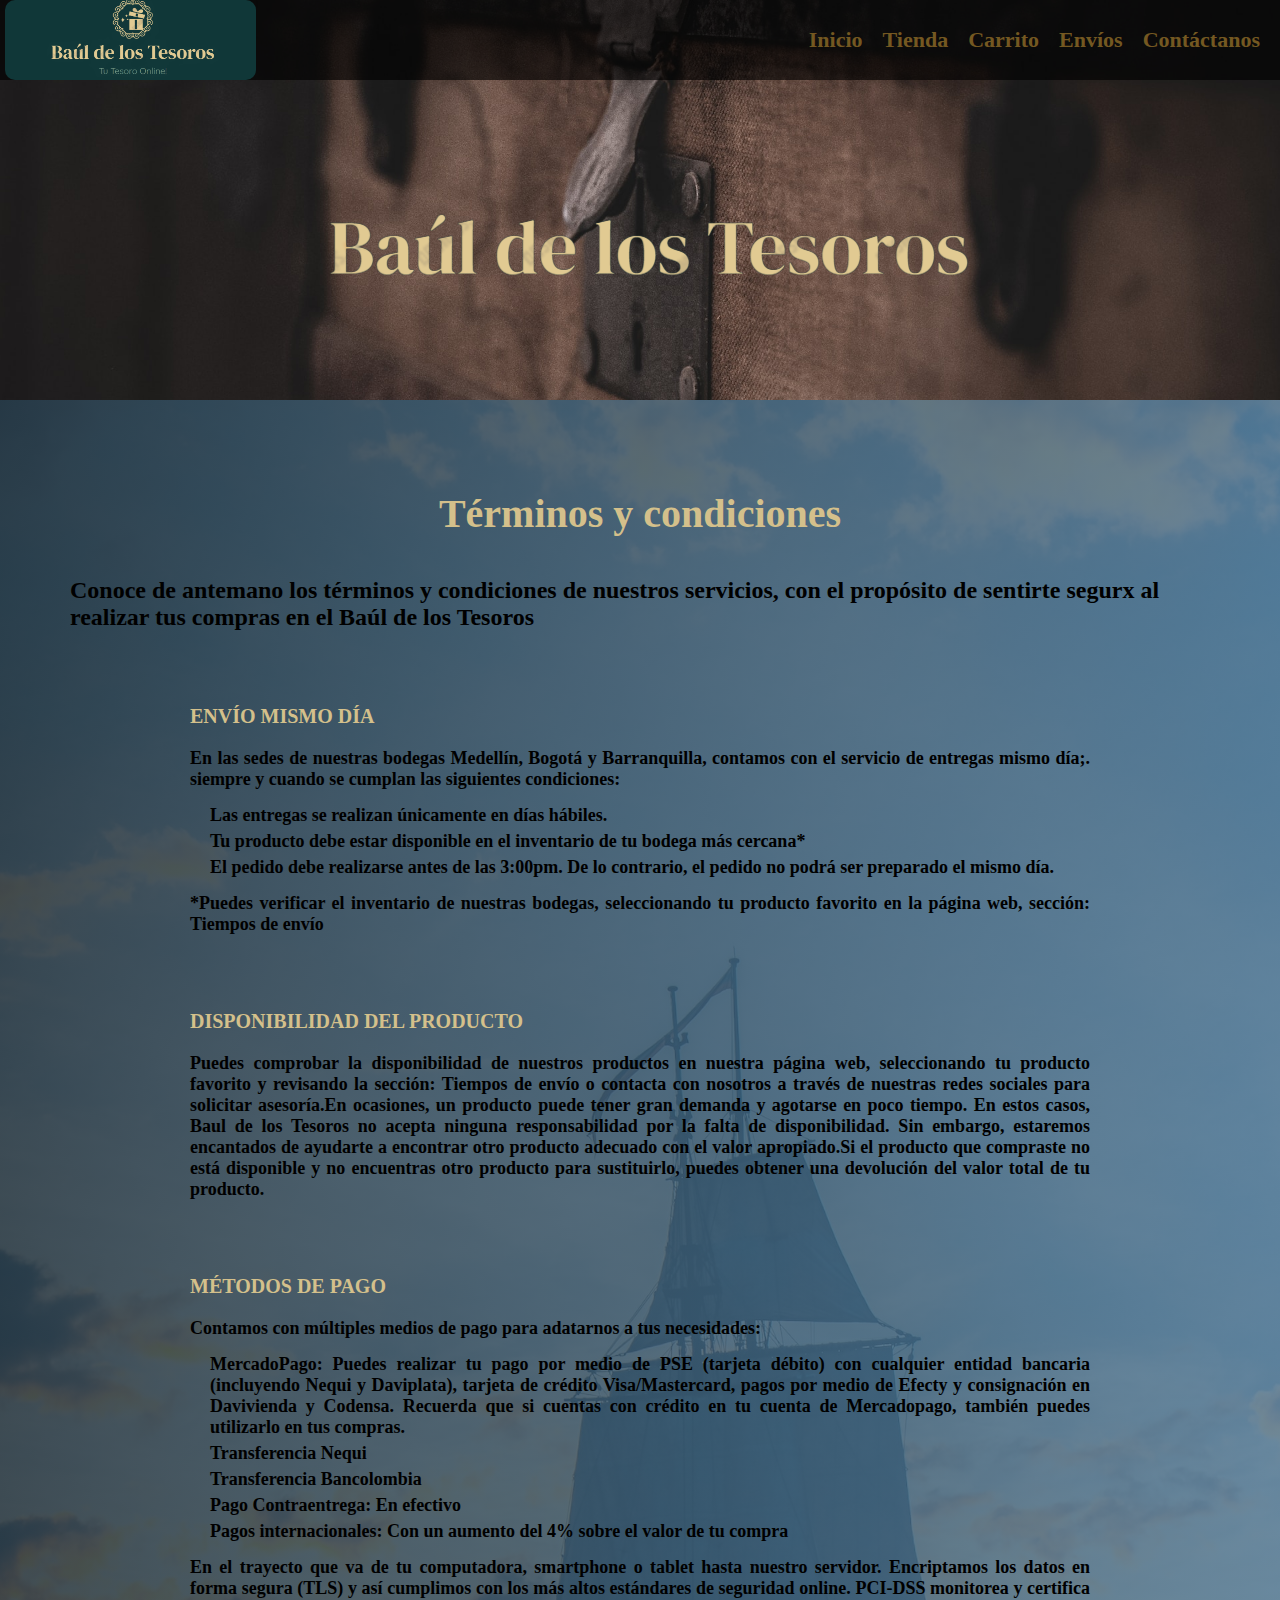
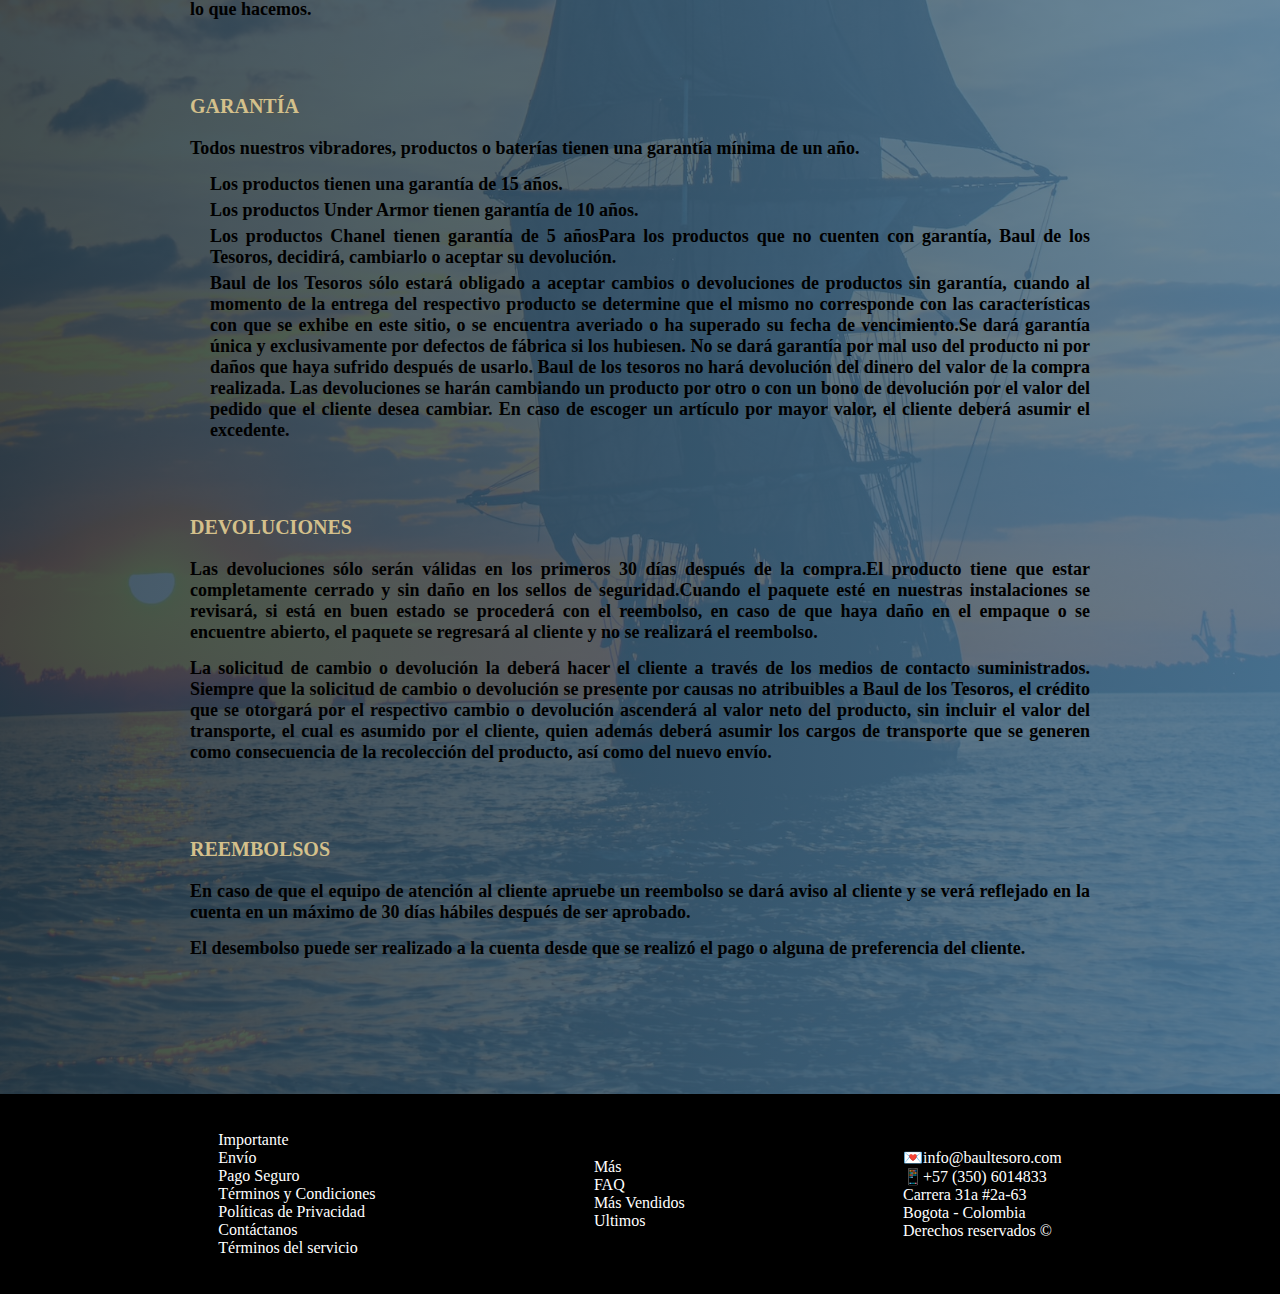
<file: pages/envios.html>
<!DOCTYPE html>
<html lang="en">
  <head>
    <meta charset="UTF-8"/>
    <meta name="viewport" content="width=device-width, initial-scale=1.0"/>
    <meta name="keywords" content="Envios, paquete, entregas, todo el pais, envios rapidos, paquetes seguros">
    <meta name="description" content="Evios a todo el pais, recibe tu pedido rapido y seguro">
    <meta name="author" content="Carlos Reina">
    <meta name="copyright" content="Baul de los Tesoros">
    <meta property="og:title" content=Baul de los Tesoros>
    <meta property="og:site_name" content=Baul de los Tesoros>
    <meta property="og:url" content=bauldelostesoros.com>
    <meta property="og:description" content=el baul de los tesoros es una tienda online diseñada en html y css con el fin de brindar la mejor experiencia a los usuarios con respecto a compra de los mejores productos del mercado.>
    <meta property="og:type" content=website>
    <meta property="og:image" content="">
    <link rel="shortcut icon" href="../assests/img/logosolo-removebg-preview.png" type="image/x-icon">
    <title>Envios | Baul de los Tesoros</title>
    <link rel="stylesheet" href="../css/style.css"/>
  </head>
  <body>
    <header>
      <section class="header-fondo">
        <nav class="navbar">
          <figure class="logo-navbar"><a href="../index.html"></a></figure>
          <ul class="list-navbar">
            <li><a href="../index.html">Inicio</a></li>
            <li><a href="./tienda.html">Tienda</a></li>
            <li><a href="./carrito.html">Carrito</a></li>
            <li><a href="#">Envíos</a></li>
            <li><a href="./contactanos.html">Contáctanos</a></li>
          </ul>
        </nav>
        <figure class="logo-header"><img src="../assests/img/logoenletras-removebg-preview.png" alt="logo"></figure>
      </section>
    </header>

    <main class="fondo-envios">

      <section class="envios-presentation">
        
        <div class="presentation-container">
          <h2>Términos y condiciones</h2>
          <h6>
            Conoce de antemano los términos y condiciones de nuestros servicios,
            con el propósito de sentirte segurx al realizar tus compras en el
            Baúl de los Tesoros
          </h6>
        </div>

        <section class="content-container">
          <div class="parrafo-container">
            <h2 class="parrafo-titulo">ENVÍO MISMO DÍA</h2>
            <p>
              En las sedes de nuestras bodegas Medellín, Bogotá y Barranquilla,
              contamos con el servicio de entregas mismo día;. siempre y cuando
              se cumplan las siguientes condiciones:
            </p>
            <ul>
              <li>Las entregas se realizan únicamente en días hábiles.</li>
              <li>
                Tu producto debe estar disponible en el inventario de tu bodega
                más cercana*
              </li>
              <li>
                El pedido debe realizarse antes de las 3:00pm. De lo contrario,
                el pedido no podrá ser preparado el mismo día.
              </li>
            </ul>
            <p>
              *Puedes verificar el inventario de nuestras bodegas, seleccionando
              tu producto favorito en la página web, sección: Tiempos de envío
            </p>
          </div>
          <div class="parrafo-container">
            <h2 class="parrafo-titulo">DISPONIBILIDAD DEL PRODUCTO</h2>
            <p>
              Puedes comprobar la disponibilidad de nuestros productos en
              nuestra página web, seleccionando tu producto favorito y revisando
              la sección: Tiempos de envío o contacta con nosotros a través de
              nuestras redes sociales para solicitar asesoría.En ocasiones, un
              producto puede tener gran demanda y agotarse en poco tiempo. En
              estos casos, Baul de los Tesoros no acepta ninguna responsabilidad
              por la falta de disponibilidad. Sin embargo, estaremos encantados
              de ayudarte a encontrar otro producto adecuado con el valor
              apropiado.Si el producto que compraste no está disponible y no
              encuentras otro producto para sustituirlo, puedes obtener una
              devolución del valor total de tu producto.
            </p>
          </div>
          <div class="parrafo-container">
            <div> 
              <h2 class="parrafo-titulo">MÉTODOS DE PAGO</h2>
              <p>
                Contamos con múltiples medios de pago para adatarnos a tus
                necesidades:
              </p>
            </div>
            <ul>
              <li>
                MercadoPago: Puedes realizar tu pago por medio de PSE (tarjeta
                débito) con cualquier entidad bancaria (incluyendo Nequi y
                Daviplata), tarjeta de crédito Visa/Mastercard, pagos por medio
                de Efecty y consignación en Davivienda y Codensa. Recuerda que
                si cuentas con crédito en tu cuenta de Mercadopago, también
                puedes utilizarlo en tus compras.
              </li>
              <li>Transferencia Nequi</li>
              <li>Transferencia Bancolombia</li>
              <li>Pago Contraentrega: En efectivo</li>
              <li>
                Pagos internacionales: Con un aumento del 4% sobre el valor de
                tu compra
              </li>
            </ul>
            <p>
              En el trayecto que va de tu computadora, smartphone o tablet hasta
              nuestro servidor. Encriptamos los datos en forma segura (TLS) y
              así cumplimos con los más altos estándares de seguridad online.
              PCI-DSS monitorea y certifica lo que hacemos.
            </p>
          </div>
          <div class="parrafo-container">
            <h2 class="parrafo-titulo">GARANTÍA</h2>
            <p>
              Todos nuestros vibradores, productos o baterías tienen una
              garantía mínima de un año.
            </p>
            <ul>
              <li>Los productos tienen una garantía de 15 años.</li>
              <li>Los productos Under Armor tienen garantía de 10 años.</li>
              <li>
                Los productos Chanel tienen garantía de 5 añosPara los productos
                que no cuenten con garantía, Baul de los Tesoros, decidirá,
                cambiarlo o aceptar su devolución.
              </li>
              <p>
                Baul de los Tesoros sólo estará obligado a aceptar cambios o
                devoluciones de productos sin garantía, cuando al momento de la
                entrega del respectivo producto se determine que el mismo no
                corresponde con las características con que se exhibe en este
                sitio, o se encuentra averiado o ha superado su fecha de
                vencimiento.Se dará garantía única y exclusivamente por defectos
                de fábrica si los hubiesen. No se dará garantía por mal uso del
                producto ni por daños que haya sufrido después de usarlo. Baul
                de los tesoros no hará devolución del dinero del valor de la
                compra realizada. Las devoluciones se harán cambiando un
                producto por otro o con un bono de devolución por el valor del
                pedido que el cliente desea cambiar. En caso de escoger un
                artículo por mayor valor, el cliente deberá asumir el excedente.
              </p>
            </ul>
          </div>
          <div class="parrafo-container">
            <h2 class="parrafo-titulo">DEVOLUCIONES</h2>
            <p>
              Las devoluciones sólo serán válidas en los primeros 30 días
              después de la compra.El producto tiene que estar completamente
              cerrado y sin daño en los sellos de seguridad.Cuando el paquete
              esté en nuestras instalaciones se revisará, si está en buen estado
              se procederá con el reembolso, en caso de que haya daño en el
              empaque o se encuentre abierto, el paquete se regresará al cliente
              y no se realizará el reembolso.
            </p>
            <p>
              La solicitud de cambio o devolución la deberá hacer el cliente a
              través de los medios de contacto suministrados. Siempre que la
              solicitud de cambio o devolución se presente por causas no
              atribuibles a Baul de los Tesoros, el crédito que se otorgará por
              el respectivo cambio o devolución ascenderá al valor neto del
              producto, sin incluir el valor del transporte, el cual es asumido
              por el cliente, quien además deberá asumir los cargos de
              transporte que se generen como consecuencia de la recolección del
              producto, así como del nuevo envío.
            </p>
          </div>
          <div class="parrafo-container">
            <h2 class="parrafo-titulo">REEMBOLSOS</h2>
            <p>
              En caso de que el equipo de atención al cliente apruebe un
              reembolso se dará aviso al cliente y se verá reflejado en la
              cuenta en un máximo de 30 días hábiles después de ser aprobado.
            </p>
            <p>
              El desembolso puede ser realizado a la cuenta desde que se realizó
              el pago o alguna de preferencia del cliente.
            </p>
          </div>
        </section>
      </section>
    </main>
    
    
    <footer class="footer">

      <div class="footer-one">

          <nav class="footer-one-nav">
            <ul>
              <li><a href="#">Importante</a></li>
              <li><a href="#">Envío</a></li>
              <li><a href="#">Pago Seguro</a></li>
              <li><a href="#">Términos y Condiciones</a></li>
              <li><a href="#">Políticas de Privacidad</a></li>
              <li><a href="./contactanos.html">Contáctanos</a></li>
              <li><a href="./envios.html">Términos del servicio</a></li>
            </ul>
          </nav>
          <div class="footer-icons">
            <a href="./notfound.html" class="fa-brands fa-facebook"></a>
            <a href="./notfound.html" class="fa-brands fa-instagram"></a>
          </div>

       
      </div>

        <div class="footer-two">
          <nav>
            <ul>
              <li><a href="./tienda.html">Más</a></li>
              <li><a href="#">FAQ</a></li>
              <li><a href="./tienda.html">Más Vendidos</a></li>
              <li><a href="./tienda.html">Ultimos</a></li>
            </ul>
          </nav>
        </div>

  
        <div class="footer-three">
          <p>💌info@baultesoro.com</p>
          <p>📱+57 (350) 6014833</p>
          <p>Carrera 31a #2a-63</p>
          <p>Bogota - Colombia</p>
          <p>Derechos reservados &copy; </p>
        </div>

      </div>

    </footer>
    <script src="https://kit.fontawesome.com/e129c8324a.js" crossorigin="anonymo#
  </body>
</html>
</file>
<file: css/style.css>
@import url("https://fonts.googleapis.com/css2?family=Lato:wght@300&family=Raleway:wght@300;400;600;700&display=swap");
* {
  padding: 0;
  margin: 0;
  box-sizing: border-box;
  /* border: red 2px solid; */ }

.body {
  font-family: "Times New Roman", Times, serif;
  background-color: #2f3a4c; }

header .header-fondo {
  display: flex;
  flex-direction: column;
  background-image: url(../assests/img/baul.jpg);
  width: 100%;
  height: 400px;
  background-size: cover;
  background-position: center;
  gap: 30%; }
  header .header-fondo .navbar {
    display: flex;
    padding: 0;
    margin: 0;
    box-sizing: border-box;
    background: rgba(0, 0, 0, 0.63);
    color: #745821;
    height: 5rem;
    justify-content: space-between; }
    header .header-fondo .navbar .logo-navbar {
      background-image: url(../assests/img/logo.png);
      background-size: cover;
      background-position: center;
      border-radius: 10px;
      width: 251px;
      height: 100%;
      margin-left: .3125rem; }
      header .header-fondo .navbar .logo-navbar a {
        width: 251px;
        height: 100%; }
    header .header-fondo .navbar .list-navbar {
      display: flex;
      justify-content: flex-end;
      text-decoration: none;
      gap: 20px;
      list-style-type: none;
      align-items: center;
      margin-right: 20px; }
      header .header-fondo .navbar .list-navbar a {
        padding: 0;
        margin: 0;
        box-sizing: border-box;
        text-decoration: none;
        font-size: 1.375rem;
        font-weight: 600;
        color: #745821; }

header .logo-header {
  align-self: center;
  justify-self: center; }

.footer {
  display: flex;
  width: 100%;
  height: 200px;
  background-color: black;
  justify-content: space-evenly;
  align-items: center; }
  .footer .footer-one {
    display: flex;
    flex-direction: column;
    justify-content: none;
    align-items: space-evenly;
    gap: none;
    flex-wrap: wrap; }
    .footer .footer-one .footer-one-nav ul li a {
      color: white;
      text-decoration: none; }
    .footer .footer-one .footer-icons {
      display: flex; }
  .footer .footer-two nav ul li a {
    color: white;
    text-decoration: none; }
  .footer .footer-three p {
    padding: 0;
    margin: 0;
    box-sizing: border-box;
    color: white;
    text-decoration: none; }

main .section-one {
  background-image: url(../assests/img/piratelego.jpg);
  background-size: cover;
  background-position: center;
  display: flex;
  width: 100%;
  height: 324px;
  justify-content: space-evenly;
  align-items: center;
  gap: 15px;
  margin-top: 40px;
  color: white; }
  main .section-one .section-one-logo {
    display: flex;
    flex-direction: row;
    justify-content: center;
    align-items: center;
    gap: none;
    height: 100%; }
  main .section-one .section-one-textos {
    width: 25%; }
    main .section-one .section-one-textos h1 {
      padding-bottom: 1.875rem; }

main .section-two {
  display: grid;
  width: 100%;
  grid-template-columns: repeat(3, 25%);
  grid-template-rows: repeat(2, 90%);
  grid-template-areas: "image-uno image-dos image-three" "a b c";
  margin-top: 1.875rem;
  gap: 1.25rem;
  justify-content: space-evenly; }
  main .section-two .image-uno, main .section-two .image-dos, main .section-two .image-three {
    grid-area: image-uno; }
    main .section-two .image-uno img, main .section-two .image-dos img, main .section-two .image-three img {
      width: 100%;
      height: 100%;
      object-fit: cover;
      box-shadow: 6px 6px 10px rgba(0, 0, 0, 0.603); }
    main .section-two .image-uno h2, main .section-two .image-dos h2, main .section-two .image-three h2 {
      color: white;
      padding: 0.5rem 0;
      text-align: center;
      margin: 20px 0; }
  main .section-two .image-dos {
    grid-area: image-dos; }
  main .section-two .image-three {
    grid-area: image-three; }
  main .section-two .section-two-cta {
    height: 8%;
    width: 35%;
    background: #6c63ff;
    padding: 1.25rem 2.1875rem;
    margin-top: 3rem;
    justify-self: center;
    border-radius: .3125rem;
    display: flex;
    justify-content: center;
    flex-wrap: nowrap; }
    main .section-two .section-two-cta a {
      text-decoration: none;
      color: white;
      justify-self: center;
      align-self: center;
      display: block; }
    main .section-two .section-two-cta:hover {
      background: #27246d; }

main .section-three {
  display: flex;
  width: 100%;
  height: 20.25rem;
  background-color: #1b0a1b;
  color: white;
  justify-content: space-evenly;
  align-items: center;
  gap: 15px;
  margin-top: 3.125rem; }
  main .section-three div img {
    width: 15.625rem;
    height: 15.625rem;
    border-radius: 50%;
    object-fit: cover;
    justify-content: center;
    align-content: center; }
  main .section-three .section-three-textos {
    width: 40%; }
    main .section-three .section-three-textos h2 {
      padding-bottom: 1.875rem; }
    main .section-three .section-three-textos p {
      padding-bottom: 1.875rem; }
    main .section-three .section-three-textos a {
      display: inline-block;
      background: #6c63ff;
      padding: .9375rem 1.875rem;
      margin-top: 1em;
      text-decoration: none;
      color: white; }
      main .section-three .section-three-textos a:hover {
        background: #27246d; }

main .section-four {
  display: flex;
  width: 100%;
  height: 20.3125rem;
  flex-direction: column;
  margin-top: 3.125rem;
  justify-content: center;
  align-items: center;
  gap: .625rem;
  padding: 20px 0; }
  main .section-four .section-four-boxes {
    display: flex;
    width: 100%;
    height: 100%;
    justify-content: space-evenly; }
    main .section-four .section-four-boxes .section-four-box {
      display: flex;
      width: 18%;
      flex-direction: column;
      background-color: #D9D9D9;
      justify-content: center;
      align-items: center;
      border-radius: .3125rem;
      box-shadow: 6px 6px 10px rgba(0, 0, 0, 0.603); }
      main .section-four .section-four-boxes .section-four-box img {
        margin-bottom: .9375rem; }
      main .section-four .section-four-boxes .section-four-box .section-four-textos {
        padding: 20px;
        text-align: center; }
    main .section-four .section-four-boxes .section-four-box-atencion img {
      margin-bottom: 0px;
      height: 70px; }
  main .section-four .section-four-cta a {
    display: inline-block;
    width: 100%;
    background: #6c63ff;
    padding: .9375rem 1.875rem;
    margin-top: 2rem;
    justify-self: center;
    text-decoration: none;
    color: white; }
    main .section-four .section-four-cta a:hover {
      background: #27246d; }

main .section-five {
  width: 100%;
  height: 400px;
  display: flex;
  flex-direction: column;
  margin-top: 50px;
  margin-bottom: 150px;
  padding-top: 50px;
  justify-content: center;
  align-items: center;
  gap: 50px; }
  main .section-five .section-five-boxes {
    display: flex;
    width: 100%;
    padding: 20px 20px;
    justify-content: space-evenly; }
    main .section-five .section-five-boxes div {
      width: 100%;
      height: 100%;
      text-align: center; }
      main .section-five .section-five-boxes div .section-five-images {
        width: 80%;
        box-shadow: 6px 6px 10px rgba(0, 0, 0, 0.603); }
      main .section-five .section-five-boxes div h4 {
        text-align: center;
        padding-top: 20px; }
  main .section-five .section-five-cta {
    display: block; }
    main .section-five .section-five-cta a {
      width: 100%;
      background: #6c63ff;
      padding: .9375rem 1.875rem;
      text-decoration: none;
      color: white; }
    main .section-five .section-five-cta:hover {
      background: #27246d; }

.fondo-contactanos {
  background: linear-gradient(to right, #243949 0%, #517fa438 100%), url(../assests/img/baul-fondo-lux.jpg);
  background-size: cover;
  background-position: center;
  background-repeat: no-repeat;
  width: 100%; }
  .fondo-contactanos .form-container {
    padding: 4.375rem 2.5rem; }
    .fondo-contactanos .form-container .form {
      width: 50rem;
      background: #fff;
      margin: 0 auto;
      padding: 30px 20px 40px;
      text-align: center;
      border-radius: 8px;
      box-shadow: 6px 6px 10px rgba(0, 0, 0, 0.603); }
      .fondo-contactanos .form-container .form .form-tittle {
        padding: 20px 0; }
      .fondo-contactanos .form-container .form .form-paragraph {
        padding: 20px 0; }
      .fondo-contactanos .form-container .form .input {
        width: 100%;
        padding: 20px 5px;
        display: block;
        margin-bottom: 20px;
        border: 1px solid #b39b9b;
        outline: none; }
      .fondo-contactanos .form-container .form .form-message {
        max-width: 100%;
        max-width: 100%;
        min-height: 150px;
        max-height: 150px; }
      .fondo-contactanos .form-container .form .form-submit {
        display: block;
        width: 100%;
        font-size: 18px;
        background-image: linear-gradient(to right, #304352 100%, #d7d2cc 0%);
        padding: 15px 30px;
        border: none;
        color: #fff;
        font-weight: 700;
        cursor: pointer; }
        .fondo-contactanos .form-container .form .form-submit:hover {
          background-image: linear-gradient(to right, #243949 0%, #517fa4 100%); }

.fondo-envios {
  background: linear-gradient(to right, #243949da 0%, #517fa4d2 100%), url(../assests/img/pirateship.jpg);
  background-size: cover;
  background-position: center;
  height: 100%;
  padding: 50px 70px 100px 70px; }
  .fondo-envios .envios-presentation .presentation-container {
    display: flex;
    flex-direction: column;
    justify-content: center;
    align-items: center;
    gap: 2.5rem;
    height: 220px;
    margin-bottom: 15px; }
    .fondo-envios .envios-presentation .presentation-container h2 {
      font-size: 2.5rem;
      color: #D4C08B; }
    .fondo-envios .envios-presentation .presentation-container h6 {
      font-size: 1.5rem;
      color: black; }
  .fondo-envios .content-container {
    display: flex;
    flex-direction: column;
    gap: 20px;
    width: 100%;
    padding: 0 6.25rem;
    justify-content: center; }
    .fondo-envios .content-container .parrafo-container {
      padding: 20px;
      text-align: justify; }
      .fondo-envios .content-container .parrafo-container .parrafo-titulo {
        margin-bottom: 20px;
        font-size: 1.25rem;
        color: #D4C08B; }
      .fondo-envios .content-container .parrafo-container p {
        margin-bottom: 15px;
        font-size: 1.125rem;
        font-weight: 700; }
      .fondo-envios .content-container .parrafo-container ul {
        margin-bottom: 15px;
        padding-left: 20px; }
        .fondo-envios .content-container .parrafo-container ul li {
          margin-bottom: 5px;
          list-style: none;
          font-size: 1.125rem;
          font-weight: 700; }

.fondo-segundo .section-cart-container {
  display: grid;
  width: 100%;
  grid-template-columns: repeat(3, 25%);
  grid-template-rows: repeat(3, 25%);
  grid-template-areas: "one one two" "one one two" "tre tre tre";
  margin-top: 1.875rem;
  gap: 1.25rem;
  justify-content: center; }
  .fondo-segundo .section-cart-container .cart-container {
    display: flex;
    flex-direction: column;
    width: 100%;
    height: 300px;
    gap: 30px;
    padding: 40px;
    justify-content: center;
    align-items: center;
    background-color: #103738;
    box-shadow: 6px 6px 10px rgba(0, 0, 0, 0.603);
    grid-area: one; }
    .fondo-segundo .section-cart-container .cart-container:hover {
      background-color: black;
      box-shadow: 6px 6px 10px rgba(39, 36, 109, 0.603); }
    .fondo-segundo .section-cart-container .cart-container img {
      width: 80px;
      height: 60px; }
      .fondo-segundo .section-cart-container .cart-container img:hover {
        background-color: black; }
    .fondo-segundo .section-cart-container .cart-container h2 {
      font-size: 20px;
      color: #b39b9b; }
    .fondo-segundo .section-cart-container .cart-container p {
      font-size: 16px;
      color: #b39b9b; }
    .fondo-segundo .section-cart-container .cart-container a {
      height: 2.5rem;
      width: 25%;
      background: #6c63ff;
      padding: .9375rem 1.25rem;
      margin-top: 2rem;
      text-decoration: none;
      color: white;
      border-radius: .3125rem;
      text-align: center; }
      .fondo-segundo .section-cart-container .cart-container a:hover {
        background: #27246d; }
  .fondo-segundo .section-cart-container .sidebar-container {
    grid-area: two;
    display: flex;
    flex-direction: column;
    width: 70%;
    height: 31.25rem;
    background: #fff;
    margin: 0 auto;
    padding: 30px 20px 40px;
    gap: 1.875rem;
    text-align: center;
    border-radius: 8px;
    box-shadow: 6px 6px 10px rgba(0, 0, 0, 0.603);
    background-image: url(../assests/img/cajasverdes.jpg);
    background-position: center;
    background-size: cover; }
    .fondo-segundo .section-cart-container .sidebar-container div button {
      height: 2.5rem;
      width: 75%;
      background: #6c63ff;
      padding: 0;
      margin-top: 2rem;
      border-radius: .3125rem;
      text-align: center; }
      .fondo-segundo .section-cart-container .sidebar-container div button a {
        text-decoration: none;
        color: white; }
  .fondo-segundo .section-cart-container .gallery-cart-container {
    grid-area: tre;
    margin-bottom: 200px; }
    .fondo-segundo .section-cart-container .gallery-cart-container h3 {
      color: white; }
    .fondo-segundo .section-cart-container .gallery-cart-container .cart-box-container {
      display: flex;
      flex-wrap: wrap;
      justify-content: space-between;
      align-items: center;
      gap: 20px;
      margin-top: 30px;
      background-color: black;
      padding: 1.25rem;
      box-shadow: 6px 6px 10px rgba(39, 36, 109, 0.603); }
      .fondo-segundo .section-cart-container .gallery-cart-container .cart-box-container .cart-box img {
        width: 200px;
        height: 200px; }
      .fondo-segundo .section-cart-container .gallery-cart-container .cart-box-container .cart-box p {
        color: white; }
        .fondo-segundo .section-cart-container .gallery-cart-container .cart-box-container .cart-box p:hover {
          color: #6c63ff;
          box-shadow: 6px 6px 10px rgba(0, 0, 0, 0.603); }

.fondo-segundo .t-container {
  display: grid;
  width: 100%;
  height: 100%;
  grid-template-columns: repeat(3, 25%);
  grid-template-rows: repeat(4, 25%);
  grid-template-areas: "a a a" "c b b" "c b b" "c b b";
  gap: 2.5rem;
  justify-content: space-between;
  margin-bottom: 400px; }
  .fondo-segundo .t-container .t-presentation {
    grid-area: a;
    width: 100%;
    display: flex;
    flex-direction: column;
    justify-content: center;
    align-items: center;
    background-image: url(../assests/img/skycrapers.jpg);
    background-size: cover;
    background-position: center;
    margin-top: .625rem; }
    .fondo-segundo .t-container .t-presentation div h2 {
      font-size: 5rem;
      font-weight: 700;
      font-family: 'Times New Roman', Times, serif;
      color: #745821; }
    .fondo-segundo .t-container .t-presentation div p {
      font-size: 2rem;
      font-weight: 300;
      font-family: 'Times New Roman', Times, serif;
      color: #6c63ff; }
  .fondo-segundo .t-container .t-side {
    grid-area: c;
    justify-self: center;
    width: 80%;
    height: 100%;
    background: #fff;
    padding: 30px 20px 40px;
    margin-top: 0;
    text-align: center;
    border-radius: 8px;
    box-shadow: 6px 6px 10px rgba(0, 0, 0, 0.603); }
    .fondo-segundo .t-container .t-side .side-title h5 {
      margin-bottom: 2.5rem;
      font-size: 2rem;
      font-weight: 300; }
    .fondo-segundo .t-container .t-side .side-label {
      margin-bottom: 2.5rem; }
    .fondo-segundo .t-container .t-side .side-list {
      display: flex;
      flex-direction: column;
      gap: 2.5rem; }
      .fondo-segundo .t-container .t-side .side-list h5 {
        color: black; }
      .fondo-segundo .t-container .t-side .side-list ul {
        list-style: none; }
        .fondo-segundo .t-container .t-side .side-list ul li a {
          text-decoration: none;
          text-align: start;
          color: black;
          font-size: 16px;
          font-weight: 300; }
  .fondo-segundo .t-container .t-gallery-container {
    grid-area: b;
    display: flex;
    flex-direction: column;
    margin-top: 100px;
    gap: 40px; }
    .fondo-segundo .t-container .t-gallery-container .t-gallery {
      width: 95%;
      display: flex;
      flex-wrap: wrap;
      gap: 1.5625rem;
      padding: 0; }
      .fondo-segundo .t-container .t-gallery-container .t-gallery .card {
        display: flex;
        flex-direction: column;
        justify-content: space-around;
        align-items: center;
        gap: 10px;
        box-shadow: 6px 6px 10px rgba(0, 0, 0, 0.603);
        border-radius: .625rem;
        width: 14.5rem;
        height: 400px;
        background-color: white; }
        .fondo-segundo .t-container .t-gallery-container .t-gallery .card:hover {
          background-color: #27246d; }
        .fondo-segundo .t-container .t-gallery-container .t-gallery .card img {
          display: block;
          width: 100%;
          height: 60%;
          object-fit: cover;
          padding: 5px; }
        .fondo-segundo .t-container .t-gallery-container .t-gallery .card .card-body {
          display: flex;
          flex-direction: column;
          gap: 10px;
          margin: 0 auto;
          width: 90%;
          overflow: hidden;
          padding: 0 5px 20px 5px; }
          .fondo-segundo .t-container .t-gallery-container .t-gallery .card .card-body h5 {
            color: black;
            font-size: 1.25rem; }
          .fondo-segundo .t-container .t-gallery-container .t-gallery .card .card-body p {
            color: black;
            font-size: 1rem; }
          .fondo-segundo .t-container .t-gallery-container .t-gallery .card .card-body a {
            background-color: #D4C08B;
            width: 83px;
            height: 38px;
            color: black;
            padding: 13px 0;
            border-radius: 5px;
            text-align: center;
            margin-top: 10px;
            text-decoration: none; }
            .fondo-segundo .t-container .t-gallery-container .t-gallery .card .card-body a:hover {
              background-color: #745821; }
    .fondo-segundo .t-container .t-gallery-container .t-numberbar {
      width: 100%;
      display: flex;
      gap: .625rem; }
      .fondo-segundo .t-container .t-gallery-container .t-numberbar div .buton-uno {
        display: flex;
        list-style-type: none;
        gap: 3px; }
        .fondo-segundo .t-container .t-gallery-container .t-numberbar div .buton-uno li a {
          height: 40px;
          color: #fff;
          padding: 5px 10px;
          font-weight: bold;
          cursor: pointer;
          transition: all 0.3s ease;
          position: relative;
          display: inline-block;
          outline: none;
          border-radius: 5px;
          border: 2px solid #6c63ff;
          background: #6c63ff;
          text-decoration: none;
          box-shadow: 3px 3px 10px rgba(0, 0, 0, 0.603); }
          .fondo-segundo .t-container .t-gallery-container .t-numberbar div .buton-uno li a:hover {
            background: #fff;
            color: #6c63ff; }
      .fondo-segundo .t-container .t-gallery-container .t-numberbar div .buton-dos {
        display: flex;
        list-style-type: none;
        gap: 3px; }
        .fondo-segundo .t-container .t-gallery-container .t-numberbar div .buton-dos li a {
          height: 40px;
          color: #fff;
          padding: 5px 10px;
          font-weight: bold;
          cursor: pointer;
          transition: all 0.3s ease;
          position: relative;
          display: inline-block;
          outline: none;
          border-radius: 5px;
          border: 2px solid #D4C08B;
          background: #D4C08B;
          text-decoration: none;
          box-shadow: 3px 3px 10px rgba(0, 0, 0, 0.603); }
          .fondo-segundo .t-container .t-gallery-container .t-numberbar div .buton-dos li a:hover {
            background: #fff;
            color: #D4C08B; }
      .fondo-segundo .t-container .t-gallery-container .t-numberbar div .buton-tres {
        display: flex;
        list-style-type: none; }
        .fondo-segundo .t-container .t-gallery-container .t-numberbar div .buton-tres li a {
          height: 40px;
          color: #fff;
          padding: 5px 10px;
          font-weight: bold;
          cursor: pointer;
          transition: all 0.3s ease;
          position: relative;
          display: inline-block;
          outline: none;
          border-radius: 5px;
          border: 2px solid #745821;
          background: #745821;
          text-decoration: none;
          box-shadow: 3px 3px 10px rgba(0, 0, 0, 0.603); }
          .fondo-segundo .t-container .t-gallery-container .t-numberbar div .buton-tres li a:hover {
            background: #fff;
            color: #745821; }

.main-404 {
  background-image: url(../assests/img/triste.jpg);
  background-position: center;
  /* background-size: cover; */
  height: 100vh; }
  .main-404 .container-404 {
    width: 100%;
    height: 100%;
    display: flex;
    flex-wrap: wrap;
    flex-direction: column;
    justify-content: center;
    align-items: center;
    gap: 40px;
    padding: 40px; }
    .main-404 .container-404 h1 {
      font-size: 8rem;
      color: #745821;
      text-shadow: 3px 3px 15px rgba(0, 0, 0, 0.603);
      text-align: center; }
    .main-404 .container-404 p {
      font-size: 6rem;
      color: black;
      text-shadow: 3px 3px 15px rgba(0, 0, 0, 0.603);
      text-align: center; }
    .main-404 .container-404 a {
      display: inline-block;
      background: #6c63ff;
      padding: .9375rem 1.875rem;
      margin-top: 1em;
      text-decoration: none;
      color: white; }
      .main-404 .container-404 a:hover {
        background: #27246d; }

@media (max-width: 1024px) {
  .form {
    width: 700px; }
  main .section-two {
    padding-bottom: 3.125rem; }
    main .section-two .section-two-cta {
      font-size: 14px;
      width: 50%; }
  main .section-five {
    margin-top: 20px;
    margin-bottom: 75px; }
  main .section-three {
    margin-top: 70px; }
  .fondo-segundo .section-cart-container .cart-container a {
    width: 35%; }
  .fondo-segundo .gallery-cart-container .cart-box-container {
    justify-content: center; }
  .fondo-segundo .t-container {
    margin-bottom: 200px; }
    .fondo-segundo .t-container .t-presentation {
      height: 30rem;
      margin-top: .9375rem; }
    .fondo-segundo .t-container .t-side {
      width: 90%;
      margin-top: 0px;
      height: 70%; }
    .fondo-segundo .t-container .t-gallery-container {
      margin-top: 0px;
      gap: 40px; }
      .fondo-segundo .t-container .t-gallery-container .t-gallery {
        gap: .9375rem; }
        .fondo-segundo .t-container .t-gallery-container .t-gallery .card {
          width: 190px;
          height: 360px; }
          .fondo-segundo .t-container .t-gallery-container .t-gallery .card .card-body h5 {
            font-size: 16px; }
          .fondo-segundo .t-container .t-gallery-container .t-gallery .card .card-body p {
            font-size: 13px; }
  .main-404 .container-404 h1 {
    font-size: 7rem; }
  .main-404 .container-404 p {
    font-size: 5rem; } }

@media (max-width: 768px) {
  header .header-fondo {
    height: 200pX;
    gap: 35px; }
    header .header-fondo .navbar .logonavbar {
      width: 11.875rem;
      height: 4.375rem;
      margin-top: .3125rem; }
    header .header-fondo .navbar .listnavbar {
      gap: 15px; }
      header .header-fondo .navbar .listnavbar a {
        font-size: 1rem; }
  header .logo-header img {
    width: 34rem;
    height: 4.375rem; }
  main .section-one {
    justify-content: space-evenly;
    width: 100%; }
    main .section-one .section-one-logo {
      width: 50%; }
    main .section-one .section-one-textos {
      width: 25%;
      margin-right: 20px; }
      main .section-one .section-one-textos h1 {
        font-size: 1.25rem; }
      main .section-one .section-one-textos p {
        font-size: .875rem;
        text-align: justify; }
  main .section-two {
    margin-bottom: 70px; }
    main .section-two .section-two-cta {
      width: 70%; }
  main .section-three {
    margin-top: 70px; }
  main .section-five {
    margin-top: 15px;
    margin-bottom: 55px;
    padding-top: 0; }
  .fondo-segundo .section-cart-container {
    height: 118.75rem; }
    .fondo-segundo .section-cart-container .cart-container {
      height: 37.5rem; }
      .fondo-segundo .section-cart-container .cart-container a {
        width: 45%; }
  .fondo-contactanos .form-container .form {
    width: 400px; }
  .fondo-segundo .t-container {
    grid-template-columns: repeat(3, 25%);
    grid-template-rows: repeat(4, 18%);
    grid-template-areas: "a a a" "c b b" "c b b" "c b b";
    gap: 10px; }
    .fondo-segundo .t-container .t-presentation {
      height: 25rem;
      margin-top: .9375rem; }
      .fondo-segundo .t-container .t-presentation div h2 {
        font-size: 3.75rem; }
      .fondo-segundo .t-container .t-presentation div p {
        font-size: 1.5625rem; }
    .fondo-segundo .t-container .t-side {
      width: 90%;
      margin-top: 0px; }
    .fondo-segundo .t-container .t-gallery-container {
      margin-top: 0px;
      gap: 40px; }
      .fondo-segundo .t-container .t-gallery-container .t-gallery {
        gap: .9375rem; }
        .fondo-segundo .t-container .t-gallery-container .t-gallery .card {
          width: 200px;
          height: 360px; }
          .fondo-segundo .t-container .t-gallery-container .t-gallery .card .card-body h5 {
            font-size: 16px; }
          .fondo-segundo .t-container .t-gallery-container .t-gallery .card .card-body p {
            font-size: 13px; }
  .footer {
    height: 190px; }
    .footer .footer-one .footer-one-nav ul li a {
      color: white;
      text-decoration: none;
      font-size: .875rem; }
    .footer .footer-two nav ul li a {
      color: white;
      text-decoration: none;
      font-size: .875rem; }
    .footer .footer-three p {
      color: white;
      text-decoration: none;
      font-size: .875rem; }
  .main-404 .container-404 h1 {
    font-size: 6rem; }
  .main-404 .container-404 p {
    font-size: 4rem; } }

@media (max-width: 425px) {
  header .header-fondo {
    display: flex;
    flex-direction: column;
    background-image: url(../assests/img/baul.jpg);
    width: 100%;
    height: auto; }
    header .header-fondo .navbar {
      display: flex;
      flex-direction: column;
      justify-content: center;
      align-items: center;
      background: rgba(0, 0, 0, 0.63);
      height: 18.75rem;
      gap: 1.25rem; }
      header .header-fondo .navbar .logo-navbar {
        width: 80%;
        background-position: center;
        padding: 3.125rem;
        margin-top: .3125rem;
        height: 7.5rem; }
      header .header-fondo .navbar .list-navbar {
        flex-direction: column;
        margin-right: 0;
        margin-bottom: 10px; }
        header .header-fondo .navbar .list-navbar a {
          font-size: 1rem; }
    header .header-fondo .logo-header img {
      width: 0;
      height: 0; }
  /* MAIN-425 */
  main .section-one {
    justify-content: space-evenly;
    width: 100%;
    height: 750px;
    flex-direction: column;
    margin-bottom: 100px; }
    main .section-one .section-one-logo {
      width: 21.875rem;
      height: 21.875rem; }
      main .section-one .section-one-logo img {
        width: 21.875rem;
        height: 21.875rem; }
    main .section-one .section-one-textos {
      width: 100%;
      height: 25%;
      margin-right: 0px; }
      main .section-one .section-one-textos h1 {
        text-align: center;
        margin-right: 0; }
      main .section-one .section-one-textos p {
        font-size: .875rem;
        text-align: justify;
        padding: 0 1.25rem; }
  main .section-two {
    display: flex;
    flex-direction: column;
    width: 100%;
    height: 137.5rem;
    margin-top: 1.25rem;
    gap: 1.5625rem;
    justify-content: space-around;
    align-items: center; }
    main .section-two div {
      width: 90%;
      height: 100%;
      box-shadow: 6px 6px 10px rgba(0, 0, 0, 0.603); }
      main .section-two div h2 {
        color: white;
        margin: 0.5rem 0;
        text-align: center;
        margin: 30px 0; }
    main .section-two .section-two-cta {
      height: 4.375rem;
      width: 45%;
      background: #6c63ff;
      /* padding: 0px 0px; */
      margin-top: 4rem;
      flex-grow: 0;
      border-radius: .3125rem;
      justify-content: center; }
      main .section-two .section-two-cta a {
        font-size: 0.75rem;
        font-weight: 500;
        text-decoration: none;
        color: white; }
        main .section-two .section-two-cta a:hover {
          background: #27246d; }
  main .section-three {
    display: flex;
    flex-direction: column;
    width: 100%;
    height: 42.5rem;
    justify-content: center;
    align-items: center; }
    main .section-three div img {
      height: 13.75rem;
      width: 13.75rem; }
    main .section-three .section-three-textos p {
      text-align: justify; }
    main .section-three .section-three-textos a {
      display: flex;
      justify-content: center; }
  main .section-four {
    display: flex;
    width: 100%;
    height: 850px;
    flex-direction: column;
    margin-top: 90px;
    justify-content: center;
    align-items: center;
    gap: 30px;
    padding: 20px 0; }
    main .section-four .section-four-boxes {
      display: flex;
      flex-direction: column;
      width: 60%;
      gap: 1.25rem;
      justify-content: center;
      align-items: center; }
      main .section-four .section-four-boxes .section-four-box {
        display: flex;
        width: 90%;
        flex-direction: column;
        justify-content: center;
        align-items: center;
        border-radius: .3125rem;
        padding: .9375rem; }
        main .section-four .section-four-boxes .section-four-box img {
          height: 3.125rem; }
      main .section-four .section-four-boxes .section-four-box-atencion img {
        margin-bottom: 0px;
        height: 50px; }
  main .section-five {
    height: 2000px;
    margin-top: 20px;
    margin-bottom: 3.125rem;
    padding-top: 0px;
    gap: 50px; }
    main .section-five .section-five-boxes {
      display: flex;
      flex-direction: column;
      width: 100%;
      padding: 20px 0;
      justify-content: space-evenly;
      align-items: center;
      margin-left: 0rem;
      gap: 30px; }
      main .section-five .section-five-boxes div {
        width: 100%;
        height: 100%;
        display: flex;
        flex-direction: column;
        justify-content: center;
        align-items: center; }
        main .section-five .section-five-boxes div .section-five-images {
          width: 15.625rem;
          height: 15.625rem;
          box-shadow: 6px 6px 10px rgba(0, 0, 0, 0.603); }
        main .section-five .section-five-boxes div h4 {
          text-align: center;
          margin: 20px 0px; }
  .fondo-envios {
    padding: 30px 40px; }
    .fondo-envios .envios-presentation .presentation-container h6 {
      font-size: 1.125rem;
      color: black;
      text-align: justify; }
    .fondo-envios .envios-presentation .presentation-container h2 {
      font-size: 1.875rem;
      color: #D4C08B; }
    .fondo-envios .envios-presentation .content-container {
      gap: 15px;
      padding: 0 .625rem;
      justify-content: center; }
      .fondo-envios .envios-presentation .content-container .parrafo-container {
        padding: 0 10px;
        text-align: justify; }
        .fondo-envios .envios-presentation .content-container .parrafo-container p {
          margin-bottom: 15px;
          font-size: 16px;
          font-weight: 600; }
        .fondo-envios .envios-presentation .content-container .parrafo-container .parrafo-titulo {
          margin-bottom: 15px;
          font-size: 1.25rem;
          color: #D4C08B; }
        .fondo-envios .envios-presentation .content-container .parrafo-container ul {
          margin-bottom: 15px;
          padding-left: 20px; }
          .fondo-envios .envios-presentation .content-container .parrafo-container ul li {
            margin-bottom: 5px;
            list-style: none;
            font-size: 16px;
            font-weight: 700; }
  .fondo-segundo .section-cart-container {
    display: grid;
    width: 100%;
    height: 3900px;
    grid-template-columns: repeat(1, 100%);
    grid-template-rows: repeat(3, 30%);
    grid-template-areas: "one" "two" "tre";
    margin-top: 1.875rem;
    gap: 0px;
    justify-content: center; }
    .fondo-segundo .section-cart-container .gallery-cart-container h3 {
      text-align: center; }
  .fondo-contactanos .form-container .form {
    width: 18.75rem;
    height: 37.5rem; }
    .fondo-contactanos .form-container .form .form-tittle {
      font-size: 1.25rem;
      padding: 20px 0; }
    .fondo-contactanos .form-container .form .form-paragraph {
      font-size: 12px;
      padding: 20px 0; }
    .fondo-contactanos .form-container .form .input {
      width: 100%;
      padding: 18px 3px;
      margin-bottom: .4375rem; }
    .fondo-contactanos .form-container .form .form-submit {
      margin-top: 1.875rem;
      font-size: .9375rem;
      border: none; }
  .fondo-segundo .t-container {
    grid-template-columns: repeat(2, 25%);
    grid-template-rows: repeat(3, 5%);
    grid-template-areas: "a a" "c c" "b b" "b b";
    gap: 40px;
    margin-bottom: 100px; }
    .fondo-segundo .t-container .t-presentation {
      height: 250px;
      margin-top: .9375rem;
      text-align: center; }
      .fondo-segundo .t-container .t-presentation div h2 {
        font-size: 35px;
        text-align: center; }
      .fondo-segundo .t-container .t-presentation div p {
        font-size: 25px; }
    .fondo-segundo .t-container .t-side {
      width: 100%;
      height: 100%;
      margin-top: 0px; }
      .fondo-segundo .t-container .t-side .side-title h5 {
        margin-bottom: 20px;
        font-size: 20px;
        font-weight: 300; }
      .fondo-segundo .t-container .t-side .side-list {
        gap: 20px; }
        .fondo-segundo .t-container .t-side .side-list ul li a {
          font-size: 14px; }
    .fondo-segundo .t-container .t-gallery-container {
      margin-top: 0px;
      gap: 30px;
      justify-content: center;
      align-items: center; }
      .fondo-segundo .t-container .t-gallery-container .t-gallery {
        gap: 20px;
        justify-content: center; }
        .fondo-segundo .t-container .t-gallery-container .t-gallery .card {
          width: 250px;
          height: 350px; }
          .fondo-segundo .t-container .t-gallery-container .t-gallery .card img {
            width: 80%;
            height: 60%; }
          .fondo-segundo .t-container .t-gallery-container .t-gallery .card .card-body h5 {
            font-size: 16px; }
          .fondo-segundo .t-container .t-gallery-container .t-gallery .card .card-body p {
            font-size: 13px; }
      .fondo-segundo .t-container .t-gallery-container .t-numberbar {
        padding-left: 45px; }
  .footer {
    height: auto;
    flex-direction: column;
    gap: 1.875rem;
    text-align: center; }
    .footer .footer-one {
      margin-top: 1.875rem; }
      .footer .footer-one .footer-one-nav ul li a {
        font-size: .625rem; }
      .footer .footer-one .footer-icons {
        justify-content: center; }
    .footer .footer-two nav ul li {
      font-size: .625rem; }
    .footer .footer-three p {
      font-size: .625rem; }
  .main-404 .container-404 h1 {
    font-size: 5rem; }
  .main-404 .container-404 p {
    font-size: 3rem; }
  .main-404 .container-404 a {
    padding: .625rem 1.5625rem;
    font-size: .875rem; } }

@media (max-width: 320px) {
  header .header-fondo {
    display: block;
    flex-direction: column;
    background-image: url(../assests/img/baul.jpg);
    width: 100%;
    height: auto; }
    header .header-fondo .navbar {
      display: flex;
      flex-direction: column;
      justify-content: center;
      align-items: center;
      background: rgba(0, 0, 0, 0.63);
      height: 18.75rem;
      gap: 1.25rem; }
      header .header-fondo .navbar .logo-navbar {
        width: 90%;
        background-position: center;
        padding: 50px;
        margin-top: 0px; }
      header .header-fondo .navbar .list-navbar {
        flex-direction: column;
        margin-right: 0;
        margin-bottom: 20px; }
        header .header-fondo .navbar .list-navbar a {
          font-size: 1rem; }
    header .header-fondo .logo-header img {
      height: 0rem;
      width: 0rem; }
  main .section-one .section-one-logo {
    width: 100%;
    height: 100%; }
    main .section-one .section-one-logo img {
      width: 100%;
      height: 50%;
      align-self: center;
      object-fit: contain; }
  main .section-one .section-one-textos {
    align-items: center;
    margin-bottom: 9.375rem; }
  main .section-two {
    display: flex;
    flex-direction: column;
    width: 100%;
    height: 137.5rem;
    margin-top: 1.25rem;
    gap: 1.5625rem;
    justify-content: space-around;
    align-items: center; }
    main .section-two div {
      width: 90%;
      height: 37.5rem;
      box-shadow: 6px 6px 10px rgba(0, 0, 0, 0.603); }
      main .section-two div img {
        width: 100%;
        height: 100%; }
      main .section-two div h2 {
        color: white;
        margin: 0.5rem 0;
        text-align: center;
        margin: 30px 0; }
    main .section-two .section-two-cta {
      height: 3.125rem;
      width: 45%;
      background: #6c63ff;
      /* padding: 0px 0px; */
      margin-top: 4rem;
      padding: 0 0 0 0;
      flex-grow: 0;
      border-radius: .3125rem;
      justify-content: center; }
      main .section-two .section-two-cta a {
        font-size: 1.125rem;
        font-weight: 500;
        text-decoration: none;
        color: white; }
        main .section-two .section-two-cta a:hover {
          background: #27246d; }
  main .section-three {
    display: flex;
    flex-direction: column;
    width: 100%;
    height: 50rem;
    justify-content: center;
    align-items: center; }
    main .section-three div img {
      height: 13.125rem;
      width: 13.125rem; }
    main .section-three .section-three-textos {
      width: 14.375rem; }
      main .section-three .section-three-textos p {
        text-align: justify; }
      main .section-three .section-three-textos h2 {
        text-align: center; }
      main .section-three .section-three-textos a {
        display: flex;
        justify-content: center; }
  main .section-four {
    display: flex;
    width: 100%;
    height: 68.75rem;
    flex-direction: column;
    margin-top: 5.625rem;
    margin-bottom: 2.5rem;
    justify-content: center;
    align-items: center;
    gap: 30px;
    padding: 20px 0; }
    main .section-four .section-four-boxes {
      display: flex;
      flex-direction: column;
      width: 60%;
      gap: 1.25rem;
      justify-content: center;
      align-items: center; }
      main .section-four .section-four-boxes .section-four-box {
        display: flex;
        width: 90%;
        flex-direction: column;
        justify-content: center;
        align-items: center;
        border-radius: .3125rem;
        padding: .9375rem; }
        main .section-four .section-four-boxes .section-four-box img {
          height: 3.125rem; }
      main .section-four .section-four-boxes .section-four-box-atencion img {
        margin-bottom: 0px;
        height: 50px; }
  main .section-five {
    height: 115.625rem;
    margin-top: 20px;
    margin-bottom: 3.125rem;
    padding-top: 0px;
    gap: 50px; }
    main .section-five .section-five-boxes {
      display: flex;
      flex-direction: column;
      width: 100%;
      padding: 20px 0;
      justify-content: space-evenly;
      align-items: center;
      margin-left: 0rem;
      gap: 30px; }
      main .section-five .section-five-boxes div {
        width: 100%;
        height: 100%;
        display: flex;
        flex-direction: column;
        justify-content: center;
        align-items: center; }
        main .section-five .section-five-boxes div h4 {
          text-align: center;
          margin: 20px 0px; }
        main .section-five .section-five-boxes div img {
          width: 12.5rem;
          height: 12.5rem;
          box-shadow: 6px 6px 10px rgba(0, 0, 0, 0.603); }
  .fondo-segundo .section-cart-container .cart-container a {
    width: 75%; }
  .fondo-contactanos .form-container .form {
    width: 14.375rem; }
    .fondo-contactanos .form-container .form .form-title {
      font-size: 1rem;
      padding: .625rem 0; }
    .fondo-contactanos .form-container .form .form-paragraph {
      font-size: .625rem;
      padding: 20px 0; }
    .fondo-contactanos .form-container .form .input {
      width: 100%;
      padding: 16px 2px;
      margin-bottom: .4375rem; }
    .fondo-contactanos .form-container .form .form-submit {
      margin-top: 1.5625rem;
      font-size: .75rem;
      border: none; }
  .fondo-envios {
    padding: 10px 20px; }
    .fondo-envios .envios-presentation .presentation-container h2 {
      font-size: 24px;
      color: #D4C08B; }
    .fondo-envios .envios-presentation .presentation-container h6 {
      font-size: 1rem;
      color: black;
      text-align: justify; }
    .fondo-envios .envios-presentation .content-container {
      gap: 12px;
      padding: 0 .625rem;
      justify-content: center; }
      .fondo-envios .envios-presentation .content-container .parrafo-container {
        padding: 0 10px;
        text-align: justify; }
        .fondo-envios .envios-presentation .content-container .parrafo-container h2 {
          margin-bottom: 15px;
          font-size: 1.125rem;
          color: #D4C08B; }
        .fondo-envios .envios-presentation .content-container .parrafo-container p {
          margin-bottom: 15px;
          font-size: .875rem;
          font-weight: 600; }
        .fondo-envios .envios-presentation .content-container .parrafo-container ul {
          margin-bottom: 15px;
          padding-left: 20px; }
          .fondo-envios .envios-presentation .content-container .parrafo-container ul li {
            margin-bottom: 5px;
            list-style: none;
            font-size: .875rem;
            font-weight: 700; }
  .fondo-segundo .t-container {
    grid-template-columns: repeat(1, 1fr);
    grid-template-rows: repeat(3, 5%);
    grid-template-areas: "a" "c" "b" "b";
    gap: 40px;
    margin-bottom: 50px; }
    .fondo-segundo .t-container .t-presentation div h2 {
      font-size: 30px; }
    .fondo-segundo .t-container .t-presentation div p {
      font-size: 20px; }
    .fondo-segundo .t-container .t-side .side-title h5 {
      font-size: 20px; }
    .fondo-segundo .t-container .t-side .side-list {
      gap: 2px; }
      .fondo-segundo .t-container .t-side .side-list ul li a {
        font-size: 14px; }
    .fondo-segundo .t-container .t-gallery-container {
      margin-top: 0px;
      gap: 30px;
      justify-content: center;
      align-items: center; }
      .fondo-segundo .t-container .t-gallery-container .t-gallery {
        gap: 20px;
        justify-content: center; }
        .fondo-segundo .t-container .t-gallery-container .t-gallery .card {
          width: 230px;
          height: 330px; }
          .fondo-segundo .t-container .t-gallery-container .t-gallery .card img {
            width: 80%;
            height: 60%; }
          .fondo-segundo .t-container .t-gallery-container .t-gallery .card .card-body h5 {
            font-size: 14px; }
          .fondo-segundo .t-container .t-gallery-container .t-gallery .card .card-body p {
            font-size: 12px; }
      .fondo-segundo .t-container .t-gallery-container .t-numberbar {
        padding: 20px; }
        .fondo-segundo .t-container .t-gallery-container .t-numberbar div .buton-uno li a {
          height: 35px;
          padding: 3px 7px; }
        .fondo-segundo .t-container .t-gallery-container .t-numberbar div .buton-dos li a {
          height: 35px;
          padding: 3px 7px; }
        .fondo-segundo .t-container .t-gallery-container .t-numberbar div .buton-tres li a {
          height: 35px;
          padding: 3px 7px; }
  .footer {
    height: auto;
    flex-direction: column;
    gap: 1.875rem;
    text-align: center; }
    .footer .footer-one {
      margin-top: 1.875rem; }
      .footer .footer-one .footer-one-nav ul li a {
        font-size: .625rem; }
      .footer .footer-one .footer-icons {
        justify-content: center; }
    .footer .footer-two nav ul li a {
      font-size: .625rem; }
    .footer .footer-three {
      margin-bottom: 1.875rem; }
      .footer .footer-three p {
        font-size: .625rem; }
  .main-404 .container-404 h1 {
    font-size: 4rem; }
  .main-404 .container-404 p {
    font-size: 2rem; }
  .main-404 .container-404 a {
    padding: .625rem 1.5625rem;
    font-size: .875rem; } }
</file>
